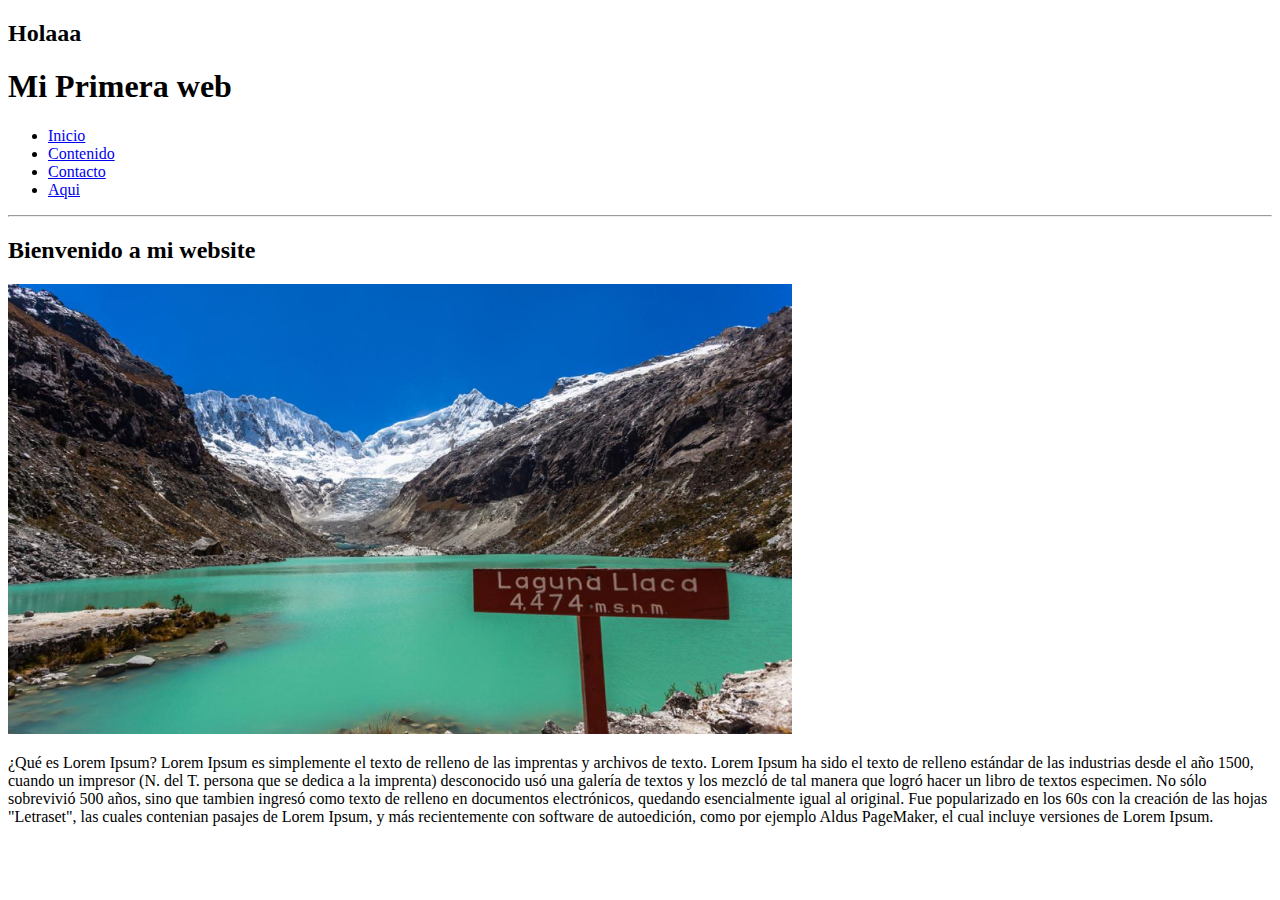
<file: index.html>
<!DOCTYPE html>
<html lang="es">

<head>
    <meta charset="UTF-8">
    <meta name="viewport" content="width=device-width, initial-scale=1.0">
    <title>web Prueba</title>
</head>

<body>
<h2>Holaaa</h2>
    <!--Encabezado -->
    <h1>Mi Primera web</h1>
    <!--Menu-->
    <ul>
        <li> <a href="index.html" title="Ir a Inicio" >Inicio</a> </li>
        <li> <a href="contenido.html" title="Ir a Contenido">Contenido</a> </li>
        <li><a href="contacto.html" title="Ir a Contacto">Contacto</a></li>
        <li><a href="https://www.facebook.com/Karos-v-609793559072344" target="_blank" title="Ir a Karos:V">Aqui</a></li>
    </ul>
    <hr>
    <!--contenido de index-->
    <h2>Bienvenido a mi website</h2>
    <img src="Image/5beae87e4ff84 (1).jpeg" alt="Dito" title="Dito vaila" height="450px">
    <p>

        ¿Qué es Lorem Ipsum?

        Lorem Ipsum es simplemente el texto de relleno de las imprentas y archivos de texto. Lorem Ipsum ha sido el
        texto de relleno estándar de las industrias desde el año 1500, cuando un impresor (N. del T. persona que se
        dedica a la imprenta) desconocido usó una galería de textos y los mezcló de tal manera que logró hacer un libro
        de textos especimen. No sólo sobrevivió 500 años, sino que tambien ingresó como texto de relleno en documentos
        electrónicos, quedando esencialmente igual al original. Fue popularizado en los 60s con la creación de las hojas
        "Letraset", las cuales contenian pasajes de Lorem Ipsum, y más recientemente con software de autoedición, como
        por ejemplo Aldus PageMaker, el cual incluye versiones de Lorem Ipsum.

    </p>

</body>

</html>
</file>
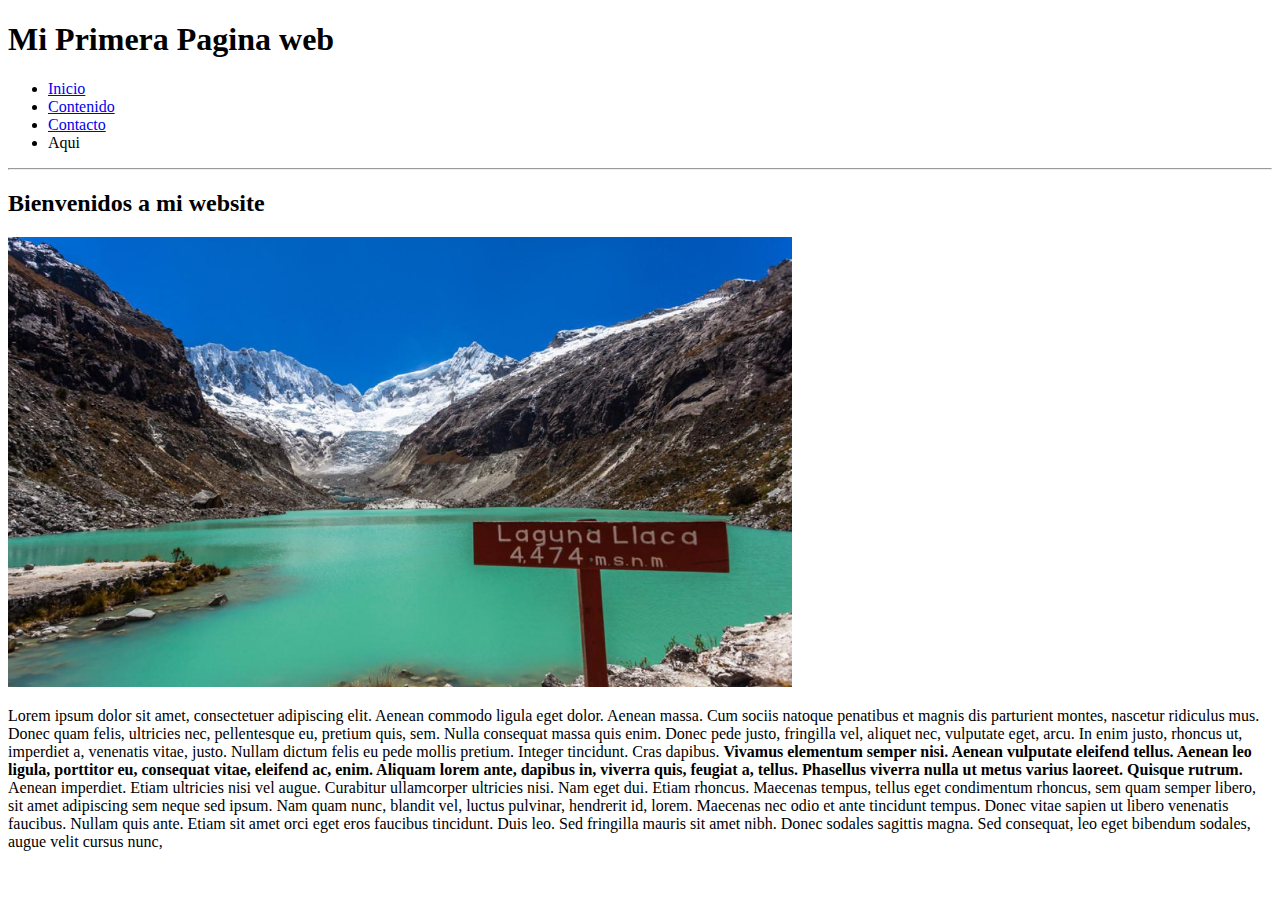
<file: prueba/index.html>
<!DOCTYPE html>
<html lang="en">

<head>
    <meta charset="UTF-8">
    <meta name="viewport" content="width=device-width, initial-scale=1.0">
    <title>Inicio</title>
</head>

<body>
    <h1>Mi Primera Pagina web</h1>
    <ul>
        <li> <a href="index.html">Inicio</a> </li>
        <li><a href="contenido.html">Contenido</a> </li>
        <li><a href="contacto.html">Contacto</a> </li>
        <li>Aqui</li>
    </ul>
    <hr>
    <h2>Bienvenidos a mi website</h2>
    <img src="../Image/5beae87e4ff84 (1).jpeg" alt="Dito" title="Dito vaila" height="450px">

    <p>Lorem ipsum dolor sit amet, consectetuer adipiscing elit. Aenean commodo ligula eget dolor.
        Aenean massa. Cum sociis natoque penatibus et magnis dis parturient montes, nascetur ridiculus mus.
        Donec quam felis, ultricies nec, pellentesque eu, pretium quis, sem. Nulla consequat massa quis enim.
        Donec pede justo, fringilla vel, aliquet nec, vulputate eget, arcu. In enim justo, rhoncus ut,
        imperdiet a, venenatis vitae, justo. Nullam dictum felis eu pede mollis pretium. Integer tincidunt.
        Cras dapibus. <strong>Vivamus elementum semper nisi. Aenean vulputate eleifend tellus. Aenean leo ligula,
            porttitor eu, consequat vitae, eleifend ac, enim. Aliquam lorem ante, dapibus in, viverra quis,
            feugiat a, tellus. Phasellus viverra nulla ut metus varius laoreet. Quisque rutrum.</strong>
        Aenean imperdiet. Etiam ultricies nisi vel augue. Curabitur ullamcorper ultricies nisi.
        Nam eget dui. Etiam rhoncus. Maecenas tempus, tellus eget condimentum rhoncus,
        sem quam semper libero, sit amet adipiscing sem neque sed ipsum. Nam quam nunc, blandit vel,
        luctus pulvinar, hendrerit id, lorem. Maecenas nec odio et ante tincidunt tempus.
        Donec vitae sapien ut libero venenatis faucibus. Nullam quis ante.
        Etiam sit amet orci eget eros faucibus tincidunt. Duis leo. Sed fringilla mauris sit amet nibh.
        Donec sodales sagittis magna. Sed consequat, leo eget bibendum sodales,
        augue velit cursus nunc,
    </p>

</body>

</html>
</file>
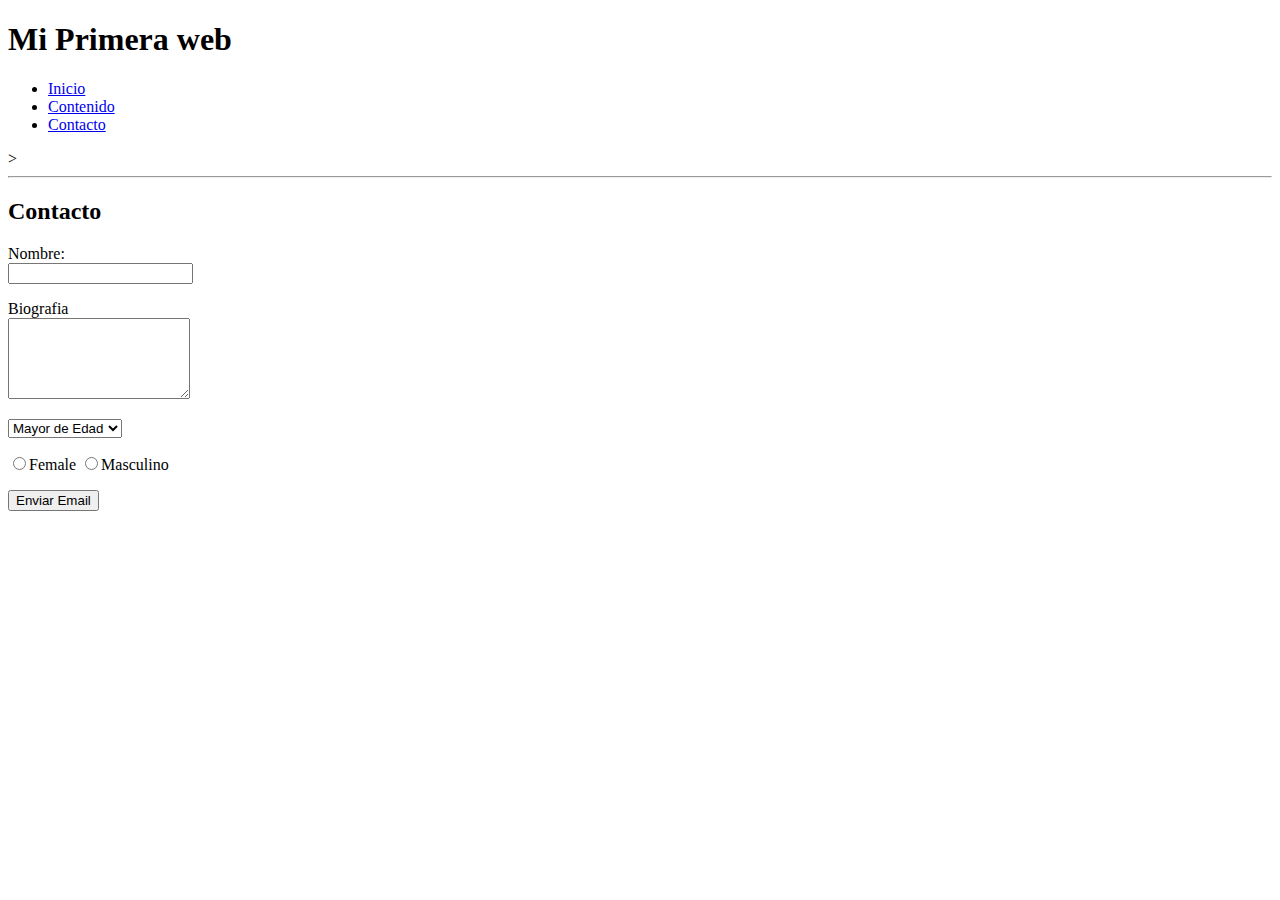
<file: contacto.html>
<!DOCTYPE html>
<html lang="es">

<head>
    <meta charset="UTF-8">
    <meta name="viewport" content="width=device-width, initial-scale=1.0">
    <title>web Prueba</title>
</head>

<body>
    <!--Encabezado -->
    <h1>Mi Primera web</h1>
    <!--Menu-->
    <ul>
        <li> <a href="index.html">Inicio</a> </li>
        <li> <a href="contenido.html">Contenido</a> </li>
        <li><a href="contacto.html">Contacto</a></li>
    </ul>>
    <hr>
    <!--contenido de Contacto-->
    <h2>Contacto</h2>
    <form action="">
        <p>
            <label for="nombre">Nombre:</label> <br>
            <input type="text" name="Nombre">
        </p>
        <p>
            <label for="biografia">Biografia</label><br>
            <textarea name="biografia" id="" cols="20" rows="5"></textarea>
        </p>
        <p>
            <label for="edad"></label>
            <select name="edad" id="">
                <option value="mayoredad">Mayor de Edad</option>
                <option value="aduto">Adulto</option>
                <option value="menoredad">menor de Edad</option>
            </select>
        </p>
        <p>
            <input type="radio" name="genero" id="" value="F">Female 
            <input type="radio" name="genero" id="" value="M">Masculino <br>
        </p>
        <input type="submit" value="Enviar Email">
        
    </form>    

</body>

</html>
</file>
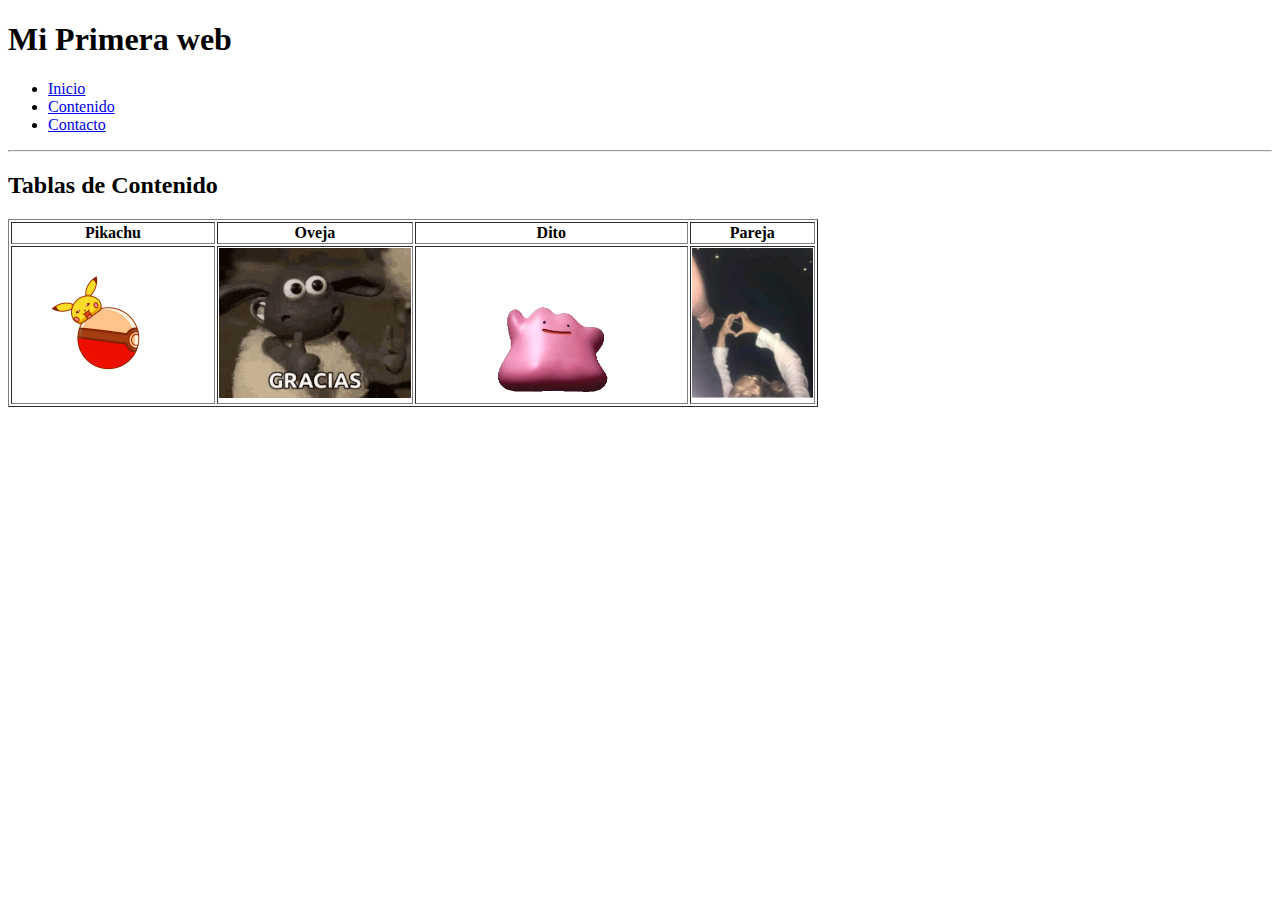
<file: contenido.html>
<!DOCTYPE html>
<html lang="es">

<head>
    <meta charset="UTF-8">
    <meta name="viewport" content="width=device-width, initial-scale=1.0">
    <title>web Prueba</title>
</head>

<body>
    <!--Encabezado -->
    <h1>Mi Primera web</h1>
    <!--Menu-->
    <ul>
        <li> <a href="index.html">Inicio</a> </li>
        <li> <a href="contenido.html">Contenido</a> </li>
        <li><a href="contacto.html">Contacto</a></li>
    </ul>
    <hr>
    <!--contenido de contenido-->
    <h2>Tablas de Contenido</h2>
    <table border="1">
        <tr>
            <th>Pikachu</th>
            <th>Oveja</th>
            <th>Dito</th>
            <th>Pareja</th>
        </tr>
        <tr>
            <td>
                <img src="Image/bb_pikachu.gif" alt="pikachu" title="pika_pika" height="150px" width="">
            </td>
            <td>
                <img src="Image/tenor.gif" alt="Tenor" title="Tenor" height="150px" height="">
            </td>
            <td>
                <img src="Image/tumblr_n7lj2uoEVm1sfvh8co1_500.gif" alt="Dito" title="Dito_baila" height="150px" width="">
            </td>
            <td>
                <img src="Image/66425316_636500703500303_3389846025479913472_n.jpg" alt="Pareja" title="ParejaFeliz" height="150px" width="">
            </td>
        </tr>

    </table>

</body>

</html>
</file>
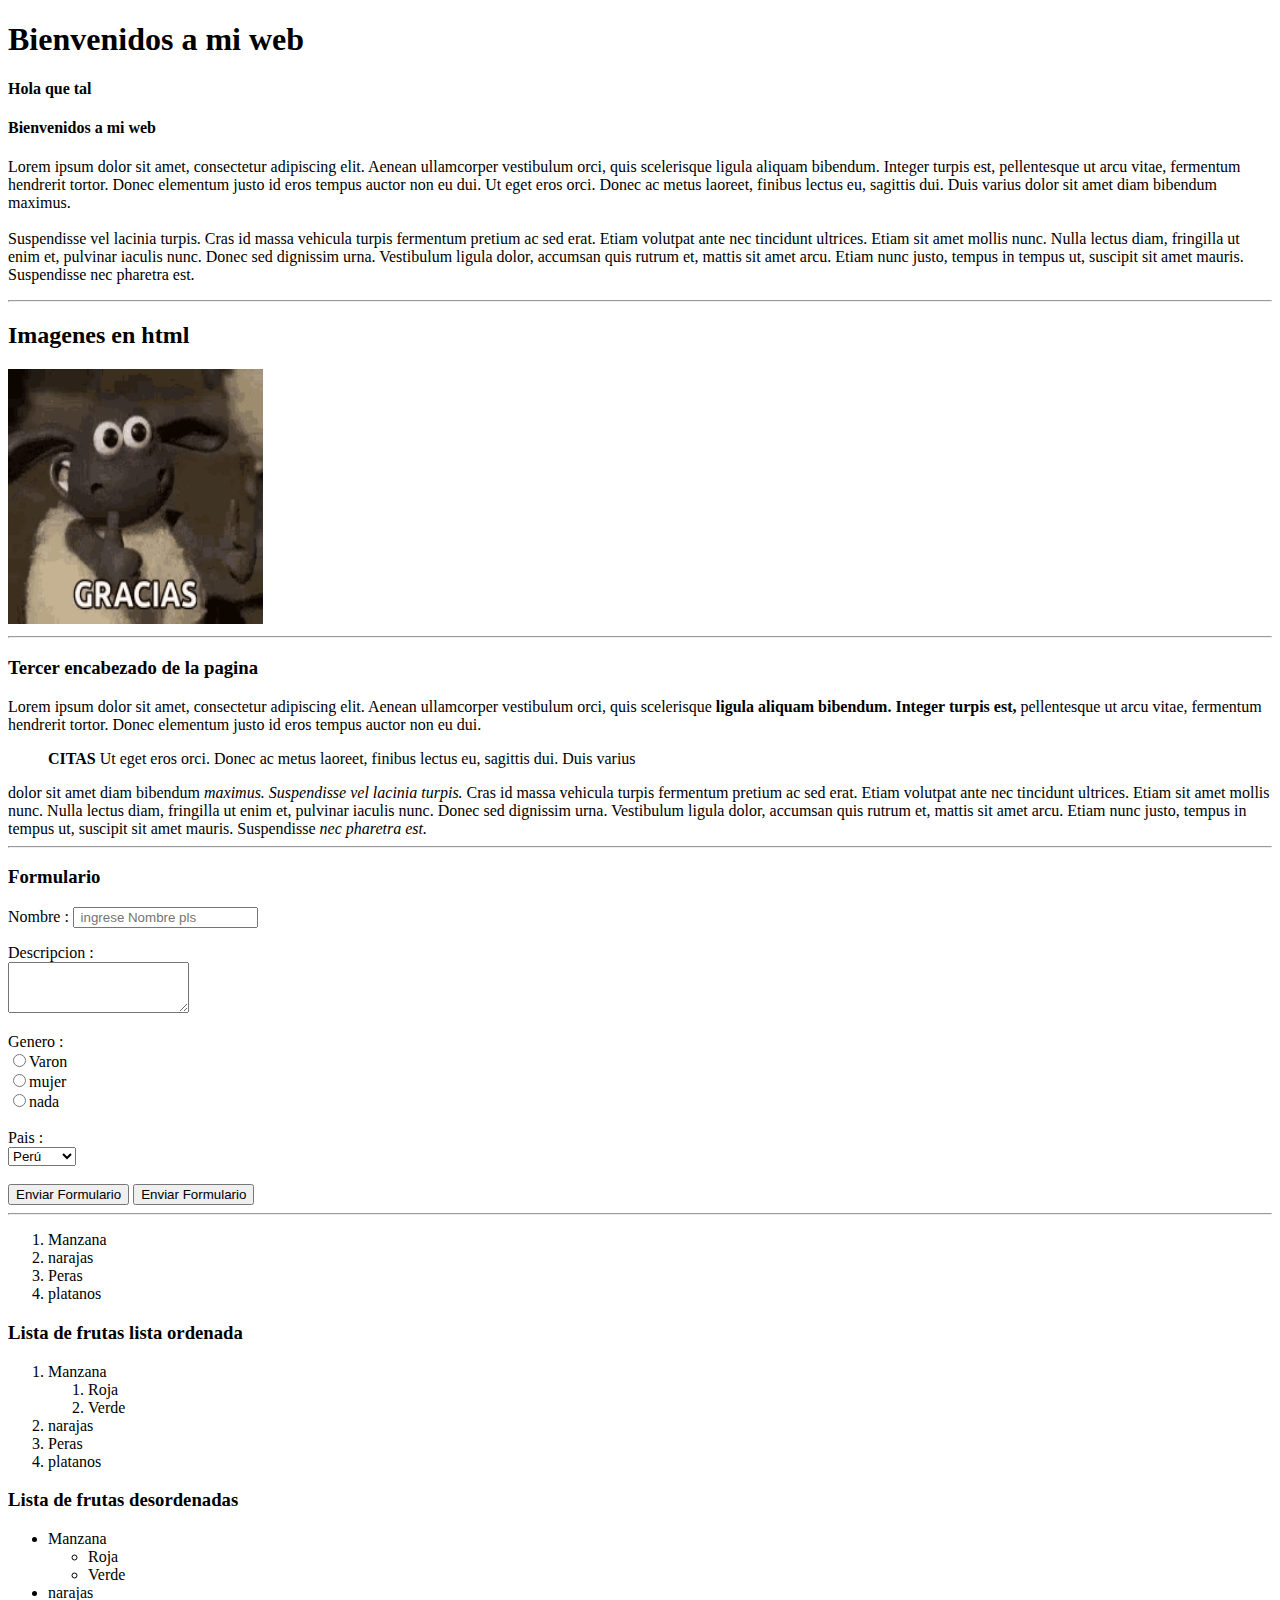
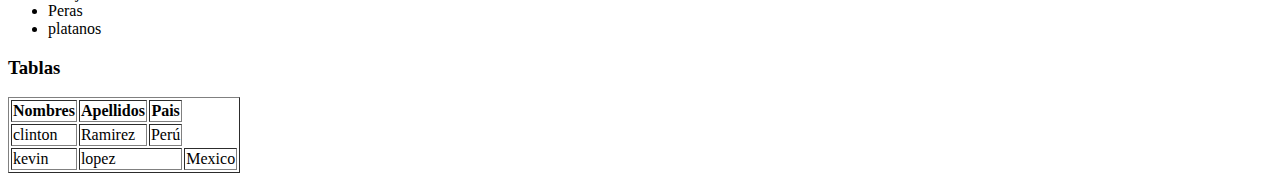
<file: indexx.html>
<!DOCTYPE html>
<html lang="es">

<head>
    <meta charset="UTF-8">
    <meta name="viewport" content="width=device-width, initial-scale=1.0">
    <title>Practicando html </title>

</head>

<body>
    <h1>Bienvenidos a mi web</h1>
    <strong> Hola que tal </strong>
    <h4>Bienvenidos a mi web</h4>
    <p>
        Lorem ipsum dolor sit amet, consectetur adipiscing elit. Aenean ullamcorper vestibulum orci,
        quis scelerisque ligula aliquam bibendum. Integer turpis est, pellentesque ut arcu vitae,
        fermentum hendrerit tortor. Donec elementum justo id eros tempus auctor non eu dui.
        Ut eget eros orci. Donec ac metus laoreet, finibus lectus eu, sagittis dui. Duis varius
        dolor sit amet diam bibendum maximus. <br> <br> Suspendisse vel lacinia turpis. Cras id massa
        vehicula turpis fermentum pretium ac sed erat. Etiam volutpat ante nec tincidunt ultrices.
        Etiam sit amet mollis nunc. Nulla lectus diam, fringilla ut enim et, pulvinar iaculis nunc.
        Donec sed dignissim urna. Vestibulum ligula dolor, accumsan quis rutrum et, mattis sit
        amet arcu. Etiam nunc justo, tempus in tempus ut, suscipit sit amet mauris. Suspendisse
        nec pharetra est.
    </p>

    <hr>
    <h2>Imagenes en html </h2>
    <img src="Image/tenor.gif" alt="Imagen de oveja" title="Foto de Tenor" width="255px" height="255px">
    <hr>
    <h3>Tercer encabezado de la pagina </h3>
    <p>
        Lorem ipsum dolor sit amet, consectetur adipiscing elit. Aenean ullamcorper vestibulum orci,
        quis scelerisque <strong> ligula aliquam bibendum. Integer turpis est,</strong> pellentesque ut arcu vitae,
        fermentum hendrerit tortor. Donec elementum justo id eros tempus auctor non eu dui.

    <blockquote> <STRong> CITAS </STRong>
        Ut eget eros orci. Donec ac metus laoreet, finibus lectus eu, sagittis dui.
        Duis varius
    </blockquote>


    dolor sit amet diam bibendum <em>maximus. Suspendisse vel lacinia turpis.</em> Cras id massa
    vehicula turpis fermentum pretium ac sed erat. Etiam volutpat ante nec tincidunt ultrices.
    Etiam sit amet mollis nunc. Nulla lectus diam, fringilla ut enim et, pulvinar iaculis nunc.
    Donec sed dignissim urna. Vestibulum ligula dolor, accumsan quis rutrum et, mattis sit
    amet arcu. Etiam nunc justo, <span id="resaltado" class="rojo"> tempus in tempus ut, suscipit </span>sit amet
    mauris. Suspendisse
    <i> nec pharetra est.</i>
    <hr>
    <h3>Formulario</h3>
    <form action="" method="">
        <p>
            <label for="nombre">Nombre :</label> 
            <input type="text" name="nombre" placeholder=" ingrese Nombre pls">
        </p>
        <p>
            <label for="descripcion">Descripcion :</label> <br>
        <textarea name="descripcion" id="" cols="20" rows="3"></textarea>   
        </p>
        <label for="genero">Genero :</label> <br>
        <input type="radio" name="Genero" value="varon">Varon <br>
        <input type="radio" name="Genero" value="mujer">mujer <br>
        <input type="radio" name="Genero" value="nada">nada <br><br>

        <label for="pais">Pais :</label> <br>
        <select name="pais" id="">
            <option value="peru">Perú</option>
            <option value="españa">España</option>
            <option value="mexico">Mexico</option>
        </select>
    <br><br>
        <input type="submit" value="Enviar Formulario">
        <button>Enviar Formulario</button>
            
        
        
        
        
    </form>
    <hr>
    <ol>
        <li>Manzana</li>
        <li>narajas</li>
        <li>Peras</li>
        <li>platanos</li>
    </ol>
    </p>
    <h3> Lista de frutas lista ordenada </h3>
    <ol>
        <li>Manzana
            <ol>
                <li>Roja</li>
                <li>Verde</li>
            </ol>

        </li>
        <li>narajas</li>
        <li>Peras</li>
        <li>platanos</li>
    </ol>
    <h3> Lista de frutas desordenadas</h3>
    <ul>
        <li>Manzana
            <ul>
                <li>Roja</li>
                <li>Verde</li>
            </ul>

        </li>
        <li>narajas</li>
        <li>Peras</li>
        <li>platanos</li>
    </ul>
    <h3>Tablas</h3>
    <table border="1">
        <tr>
            <th>Nombres</th>
            <th>Apellidos</th>
            <th>Pais</th>
        </tr>
        <tr>
            <td>clinton</td>
            <td>Ramirez</td>
            <td>Perú</td>
        </tr>
        <tr bo>
            <td>kevin</td>
            <td colspan="2">lopez</td>
            <td>Mexico</td>
        </tr>
    </table>
    
</body>

</html>
</file>
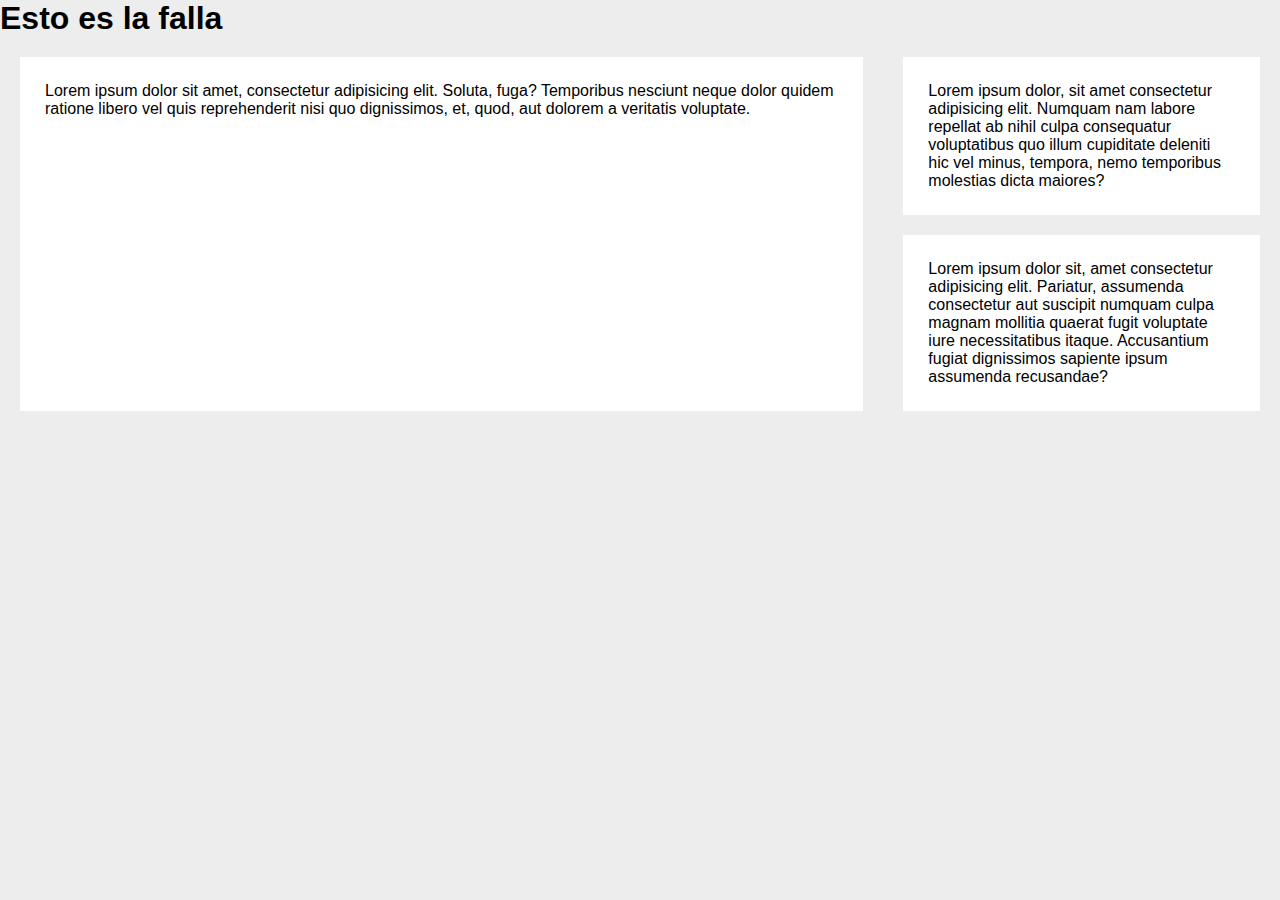
<file: xd.html>
<!DOCTYPE html>
<html lang="en">

<head>
    <meta charset="UTF-8">
    <meta name="viewport" content="width=device-width, initial-scale=1.0">
    <title>Document</title>
    <link rel="stylesheet" type="text/css" href="estilo/stilo.css">

</head>

<body>
    <h1>Esto es la falla</h1>
    <section class="home">
        <div class="in-flex">Lorem ipsum dolor sit amet, consectetur adipisicing elit. Soluta, fuga? Temporibus nesciunt
            neque dolor quidem ratione libero vel quis reprehenderit nisi quo dignissimos, et, quod, aut dolorem a
            veritatis voluptate. </div>
        <div class="in-flex">
            <div>Lorem ipsum dolor, sit amet consectetur adipisicing elit. Numquam nam labore repellat ab nihil culpa
                consequatur voluptatibus quo illum cupiditate deleniti hic vel minus, tempora, nemo temporibus molestias
                dicta maiores?</div>
            <div>Lorem ipsum dolor sit, amet consectetur adipisicing elit. Pariatur, assumenda consectetur aut suscipit
                numquam culpa magnam mollitia quaerat fugit voluptate iure necessitatibus itaque. Accusantium fugiat
                dignissimos sapiente ipsum assumenda recusandae?</div>
        </div>
    </section>

</body>

</html>
</file>
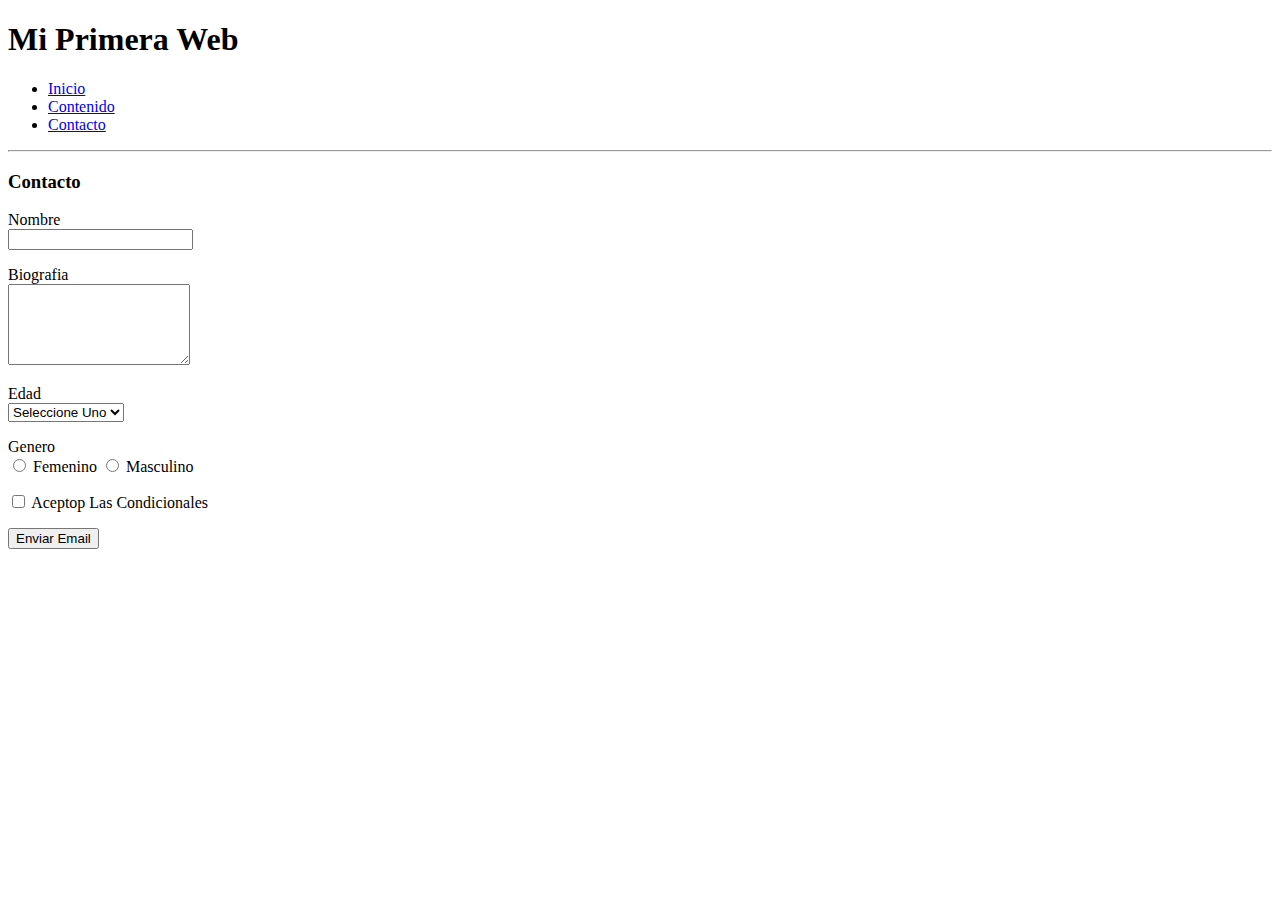
<file: prueba/contacto.html>
<!DOCTYPE html>
<html lang="en">
<head>
    <meta charset="UTF-8">
    <meta name="viewport" content="width=device-width, initial-scale=1.0">
    <title>Contacto</title>
</head>
<body>
    <h1>Mi Primera Web</h1>
    <ul>
        <li><a href="index.html">Inicio</a></li>
        <li><a href="contenido.html">Contenido</a></li>
        <li><a href="contacto.html">Contacto</a></li>
    </ul>
    <hr>
    <h3>Contacto</h3>
    <form action="">
        <p>
            <label for="Nombre">Nombre</label>
            <br>
            <input type="text">
        </p>
        <p>
            <label for="Biografia">Biografia</label>
            <br>
            <textarea name="" id="" cols="20" rows="5"></textarea>
            <!--size para tamano de area de texto-->
        </p>   
        <p>
            <label for="Edad">Edad</label>
            <br>
            <select name="" id="">        
                <option value="" selected>Seleccione Uno</option>
                <option value="">Menor de Edad</option>
                <option value="">Adulto</option>
                <option value="">Adulto Mayor</option>
            </select>        
        
        </p>
        <p>
            <label for="Genero">Genero</label>
            <br>
            <input type="radio" name="Genero" id="rdbfemale" title="Female" value="Female" >
            <label for="rdbfemale" >Femenino</label>
            <input type="radio" name="Genero" id="rdbMale" title="Male" value="Male">
            <label for="rdbMale">Masculino</label>
            <br>            
        </p>
        <p>
            <input type="checkbox" name="ss" id="chbxSend">
            <label for="chbxSend">Aceptop Las Condicionales</label>
        </p>

       
        <button>Enviar Email</button>
    </form>
    
</body>
</html>
</file>
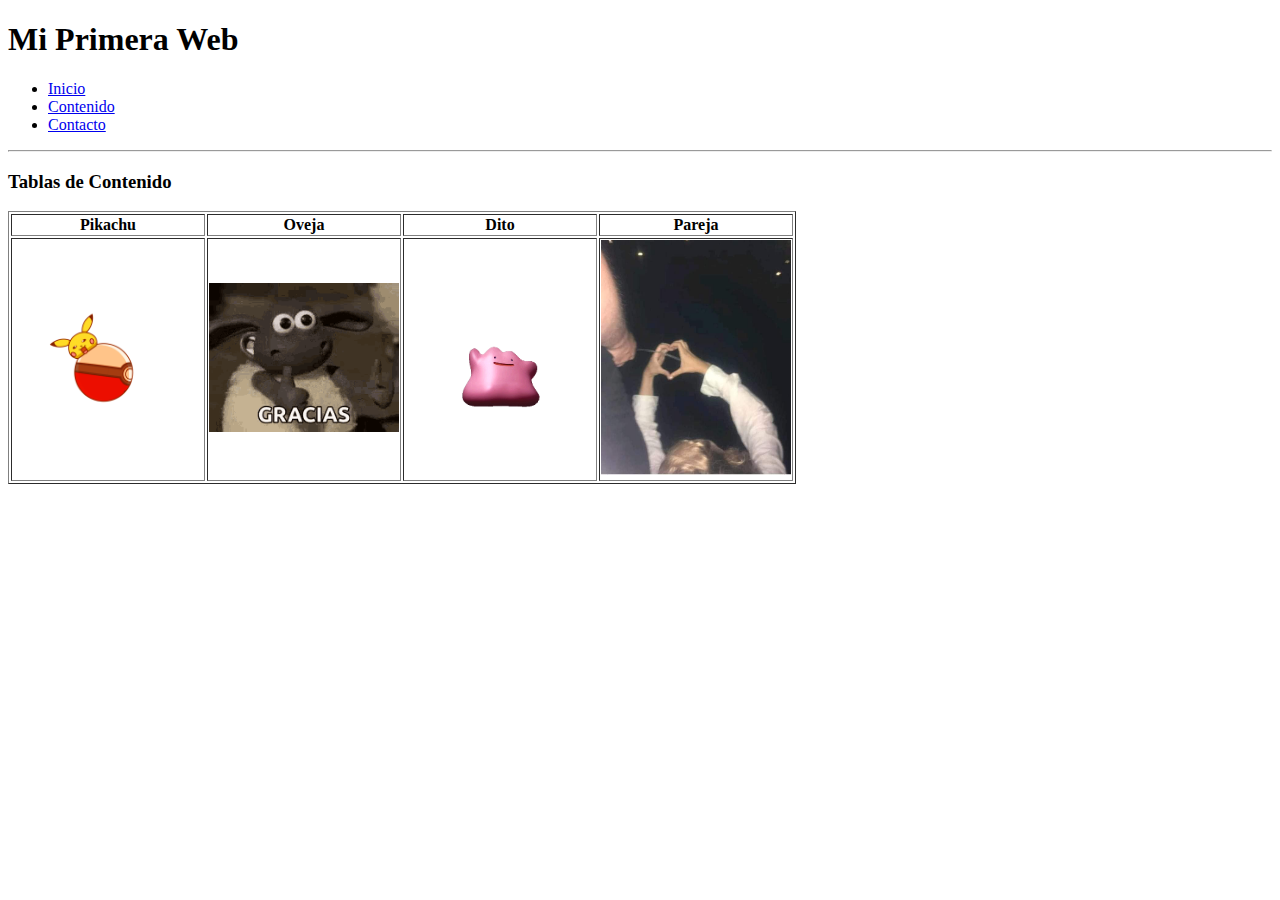
<file: prueba/contenido.html>
<!DOCTYPE html>
<html lang="en">
<head>
    <meta charset="UTF-8">
    <meta name="viewport" content="width=device-width, initial-scale=1.0">
    <title>Contenido</title>
</head>
<body>
    <h1>Mi Primera Web</h1>
    <ul>
        <li><a href="index.html">Inicio</a></li>
        <li><a href="contenido.html">Contenido</a></li>
        <li><a href="contacto.html">Contacto</a></li>
    </ul>
    <hr>
    <h3>Tablas de Contenido</h3>
    <table border="1">
        <tr>
            <th>Pikachu</th>
            <th>Oveja</th>
            <th>Dito</th>
            <th>Pareja</th>
        </tr>
        <tr>
            <td><img src="../Image/bb_pikachu.gif" alt="Bebe Pikachu" title="Pika Pika" width="190px"></td>
            <td><img src="../Image/tenor.gif" alt="Oveja" title="Tenor Like" width="190px"></td>
            <td><img src="../Image/tumblr_n7lj2uoEVm1sfvh8co1_500.gif" alt="Dito" title="Dito Saluda" width="190px"></td>
            <td><img src="../Image/66425316_636500703500303_3389846025479913472_n.jpg" alt="Pareja Comparte" title="Pareja Feliz" width="190px"></td>
        </tr>
    </table> 
</body>
</html>
</file>
<file: estilo/stilo.css>
*{
padding: 0px;
margin: 0px;
font-family: 'Gill Sans', 'Gill Sans MT', Calibri, 'Trebuchet MS', sans-serif

}
body{
    background-color: #ededed;
}
.home{
    display: flex ;
    flex-wrap: wrap;
}
.in-flex{

    flex: 1;
    min-width: 250px;
}
.in-flex:first-child{

    flex: 2;
    padding: 25px;
    background-color: #fff;
    margin: 20px;

}
.in-flex div{

    padding: 25px;
    background-color: #fff;
    margin: 20px;
    
}
</file>
